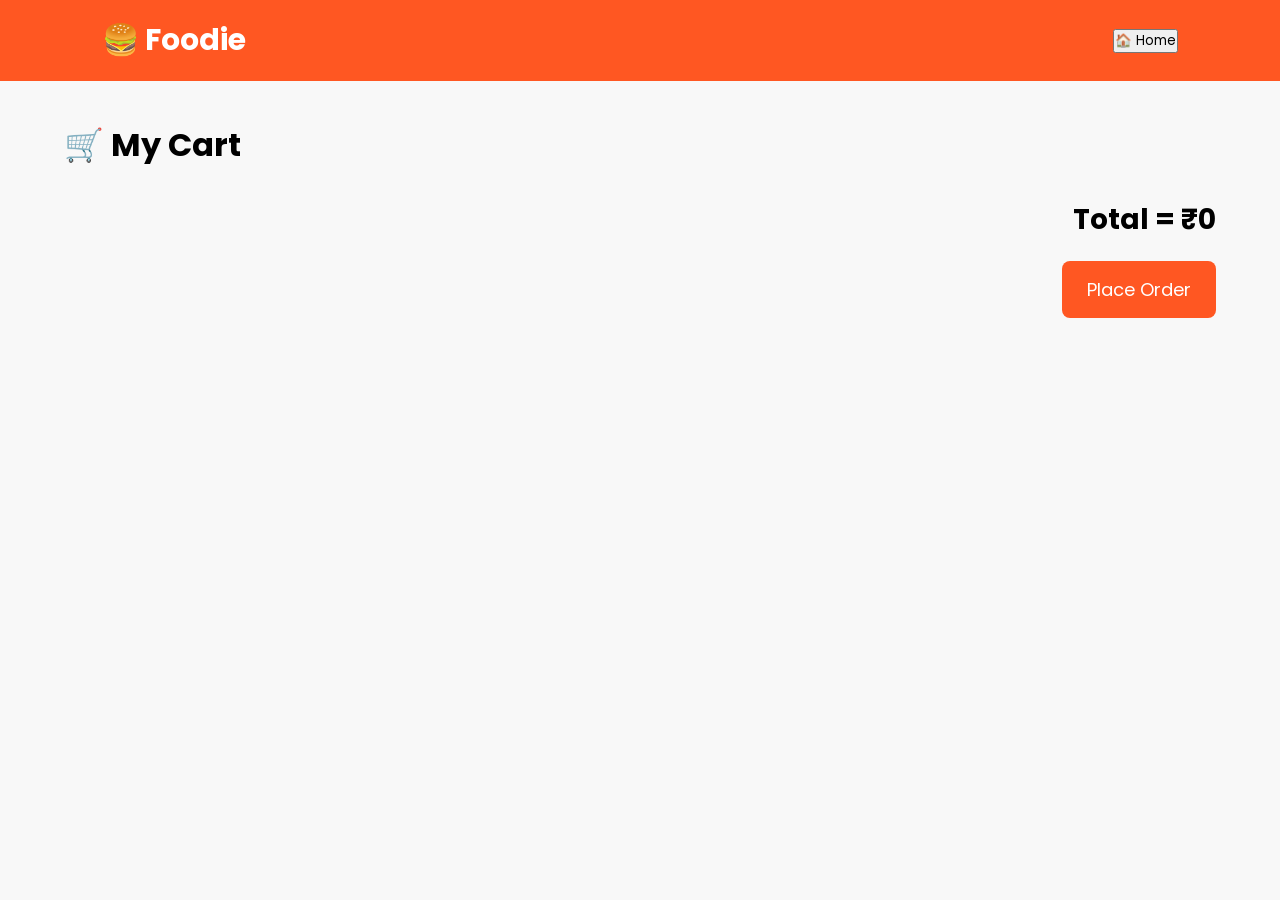
<file: cart.html>
<!DOCTYPE html>
<html lang="en">
<head>
<meta charset="UTF-8">
<meta name="viewport" content="width=device-width, initial-scale=1.0">
<title>My Cart</title>

<link rel="stylesheet" href="style.css">

<style>

.cart-container{
width:90%;
margin:40px auto;
}

.cart-item{
display:flex;
align-items:center;
justify-content:space-between;
background:white;
padding:15px;
margin-bottom:20px;
border-radius:10px;
box-shadow:0 5px 10px rgba(0,0,0,.15);
}

.cart-item img{
width:120px;
height:90px;
object-fit:cover;
border-radius:10px;
}

.cart-info{
flex:1;
margin-left:20px;
}

.cart-info h3{
margin-bottom:10px;
}

.remove-btn{
background:red;
color:white;
border:none;
padding:10px 15px;
border-radius:5px;
cursor:pointer;
}

.total{
margin-top:30px;
text-align:right;
font-size:28px;
font-weight:bold;
}

.order-btn{
margin-top:20px;
float:right;
padding:15px 25px;
background:#ff5722;
color:white;
border:none;
font-size:18px;
cursor:pointer;
border-radius:8px;
}

</style>

</head>

<body>

<nav>

<div class="logo">
🍔 Foodie
</div>

<button onclick="location.href='index.html'">
🏠 Home
</button>

</nav>

<div class="cart-container">

<h1>🛒 My Cart</h1>

<div id="cart-items">

</div>

<div class="total">

Total = ₹<span id="total-price">0</span>

</div>

<button class="order-btn" onclick="placeOrder()">

Place Order

</button>

</div>

<script src="cart.js"></script>

</body>
</html>
</file>
<file: style.css>
@import url('https://fonts.googleapis.com/css2?family=Poppins:wght@300;400;500;600;700&display=swap');

*{
    margin:0;
    padding:0;
    box-sizing:border-box;
    font-family:'Poppins',sans-serif;
}

body{
    background:#f8f8f8;
}


nav{
    width:100%;
    background:#ff5722;
    color:white;

    display:flex;
    justify-content:space-between;
    align-items:center;

    padding:18px 8%;
    position:sticky;
    top:0;
    z-index:100;
}

.logo{
    font-size:30px;
    font-weight:bold;
}

nav ul{
    display:flex;
    list-style:none;
}

nav ul li{
    margin:0 18px;
}

nav ul li a{
    text-decoration:none;
    color:white;
    font-size:18px;
    transition:.3s;
}

nav ul li a:hover{
    color:yellow;
}

#cart-btn{
    background:white;
    color:#ff5722;
    border:none;
    padding:12px 20px;
    border-radius:8px;
    cursor:pointer;
    font-size:16px;
    font-weight:bold;
}

#cart-btn:hover{
    background:yellow;
}

.hero{

    height:350px;

    display:flex;
    justify-content:center;
    align-items:center;
    flex-direction:column;

    color:white;

    text-align:center;

    background:linear-gradient(rgba(0,0,0,.55),rgba(0,0,0,.55)),
    url("images/banner.jpg");

    background-size:cover;
    background-position:center;
}

.hero h1{

    font-size:50px;
    margin-bottom:15px;
}

.hero p{

    font-size:20px;
}

.food-container{

    width:90%;
    margin:auto;

    padding:60px 0;

    display:grid;

    grid-template-columns:repeat(auto-fit,minmax(250px,1fr));

    gap:30px;
}


.food-card{

    background:white;

    border-radius:15px;

    overflow:hidden;

    box-shadow:0 8px 18px rgba(0,0,0,.15);

    transition:.4s;
}

.food-card:hover{

    transform:translateY(-10px);

    box-shadow:0 15px 25px rgba(0,0,0,.25);
}

.food-card img{

    width:100%;

    height:200px;

    object-fit:cover;
}

.food-card h3{

    padding:15px;

    text-align:center;

    font-size:22px;
}

.food-card p{

    text-align:center;

    color:#ff5722;

    font-size:22px;

    font-weight:bold;
}

.food-card button{

    width:85%;

    margin:18px auto;

    display:block;

    padding:12px;

    background:#ff5722;

    color:white;

    border:none;

    border-radius:8px;

    cursor:pointer;

    font-size:17px;

    transition:.3s;
}

.food-card button:hover{

    background:#e64a19;
}

footer{

    background:#222;

    color:white;

    text-align:center;

    padding:20px;
}


@media(max-width:900px){

nav{

flex-direction:column;

padding:20px;

}

nav ul{

margin:20px 0;

flex-wrap:wrap;

justify-content:center;
}

.hero h1{

font-size:35px;
}

.hero p{

font-size:18px;
}

}

@media(max-width:600px){

.hero{

height:300px;
}

.hero h1{

font-size:28px;
}

.food-card img{

height:180px;
}

.food-card h3{

font-size:20px;
}

.food-card p{

font-size:20px;
}

#cart-btn{

margin-top:15px;
}

}
</file>
